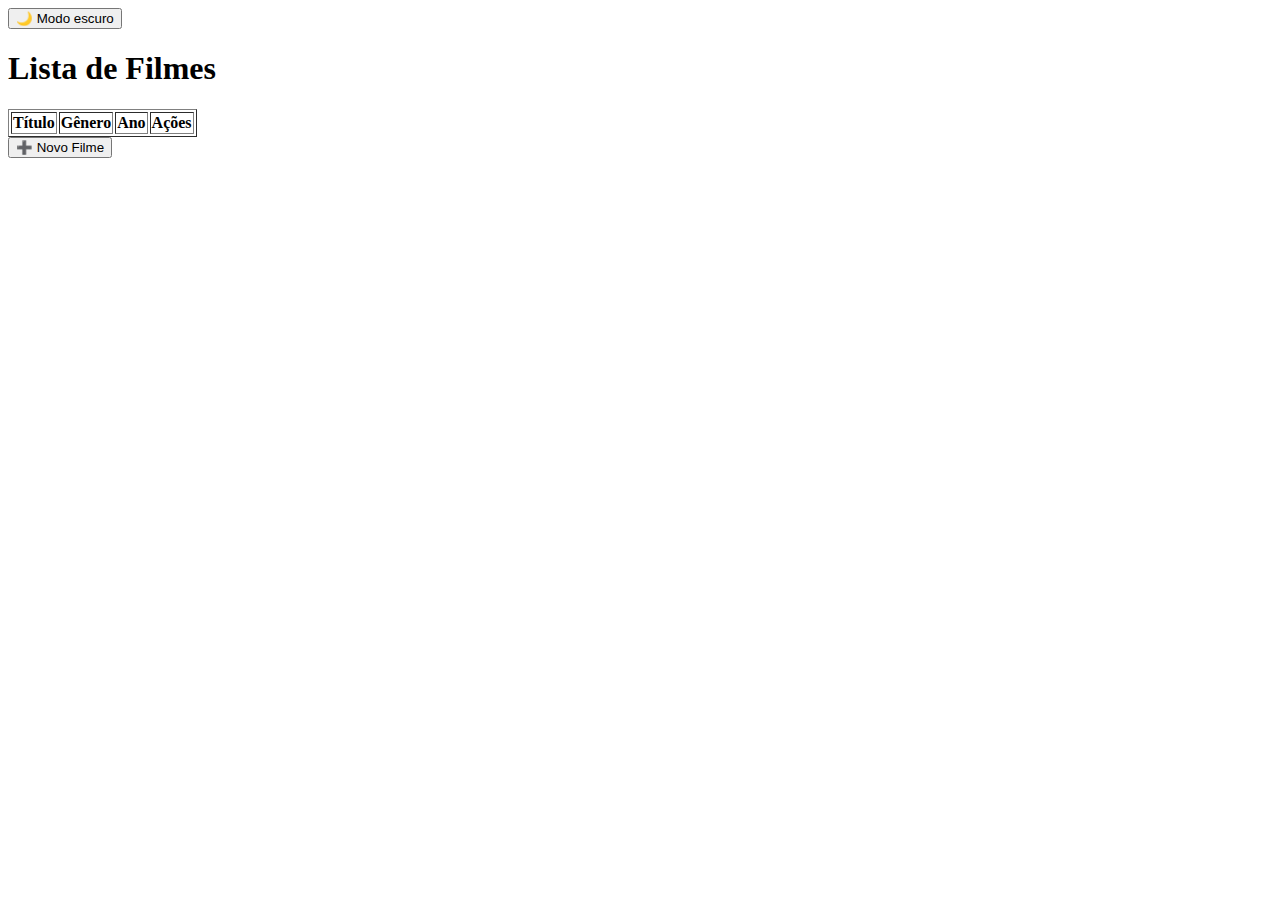
<file: src/main/resources/templates/index.html>
<!DOCTYPE html>
<!--
Click nbfs://nbhost/SystemFileSystem/Templates/Licenses/license-default.txt to change this license
Click nbfs://nbhost/SystemFileSystem/Templates/Other/html.html to edit this template
-->

<html xmlns:th="http://www.thymeleaf.org">
<head>
    <meta charset="UTF-8">
    <title>Listar Filmes</title>
    
    <!-- Importa estilos CSS -->
    <link rel="stylesheet" th:href="@{/css/index.css}">
    <link rel="stylesheet" th:href="@{/css/tema.css}">
    
    <!-- Importa o jQuery -->
    <script th:src="@{https://code.jquery.com/jquery-3.6.0.min.js}"></script>
    
    <!-- Importa o script da pagina -->
    <script th:src="@{/js/index.js}"></script>
    <script th:src="@{/js/tema.js}"></script>
</head>

<body>
    <div class="tema-container">
        <button id="alternar-tema">🌙 Modo escuro</button>
    </div>

    <h1>Lista de Filmes</h1>
    <table border="1">
        <thead>
            <tr>
                <th>Título</th>
                <th>Gênero</th>
                <th>Ano</th>
                <th>Ações</th>
            </tr>
        </thead>
        <tbody id="tabela-filmes">
            <!-- Linhas serão adicionadas via jQuery -->

        </tbody>
    </table>
    
    <!-- Botão para adicionar novos filmes -->
    <div class="acoes">
        <button id="novo-filme" class="novo-filme">➕ Novo Filme</button>
    </div>

</body>
</html>
</file>
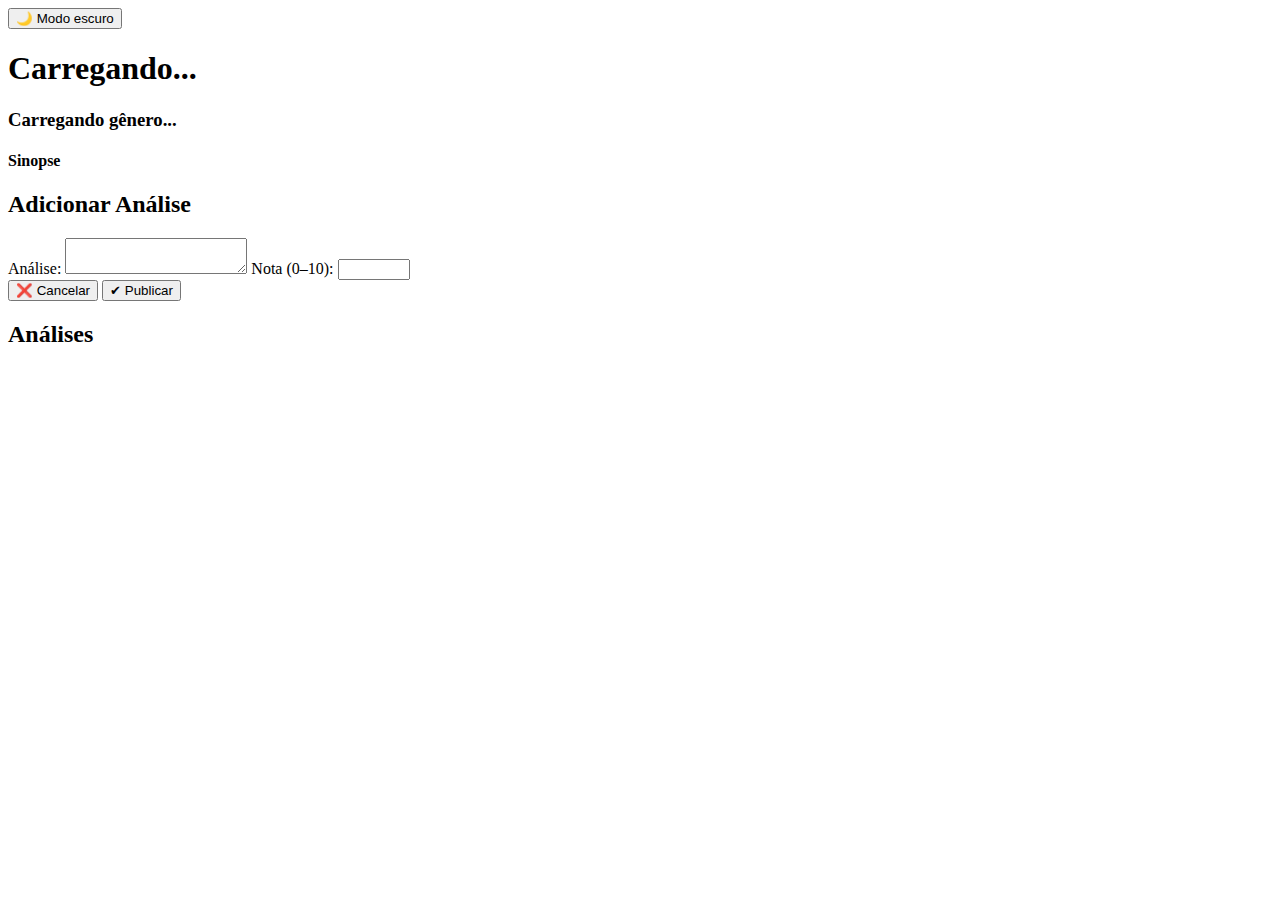
<file: src/main/resources/templates/detalhes.html>
<!DOCTYPE html>
<!--
Click nbfs://nbhost/SystemFileSystem/Templates/Licenses/license-default.txt to change this license
Click nbfs://nbhost/SystemFileSystem/Templates/Other/html.html to edit this template
-->

<html xmlns:th="http://www.thymeleaf.org">
<head>
    <meta charset="UTF-8">
    <title>Detalhes do Filme</title>
    
    <!-- Importa estilos CSS -->
    <link rel="stylesheet" th:href="@{/css/detalhes.css}">
    <link rel="stylesheet" th:href="@{/css/tema.css}">
    
    <!-- Importa o jQuery -->
    <script th:src="@{https://code.jquery.com/jquery-3.6.0.min.js}"></script>
    
    <!-- Importa os scripts da pagina -->
    <script th:src="@{/js/detalhes.js}"></script>
    <script th:src="@{/js/tema.js}"></script>
</head>
<body>
    <div class="tema-container">
        <button id="alternar-tema">🌙 Modo escuro</button>
    </div>
    
    <div class="layout-container">
        <div class="left-panel">
            <div id="info-filme" class="card">
                <h1 id="titulo-filme">Carregando...</h1>
    
                <h3 id="genero">Carregando gênero...</h3>
                
                <h4>Sinopse</h4>
                
                <p id="sinopse"></p>
            </div>

            <h2>Adicionar Análise</h2>

            <form id="form-analise">
                <label for="texto">Análise:</label>
                <textarea id="texto" required></textarea>

                <label for="nota">Nota (0–10):</label>
                <input type="number" id="nota" step="0.1" min="0" max="10" required>

                <div class="botoes">                   
                    <button type="button" id="cancelar" class="cancelar">❌ Cancelar</button>

                    <button type="submit" id="publicar" class="publicar">✔ Publicar</button>
                </div>
            </form>
        </div>
        
        <div class="right-panel">
            <h2>Análises</h2>
    
            <div id="analises-container"></div>
        </div>
    </div>

    

    
</body>
</html>
</file>
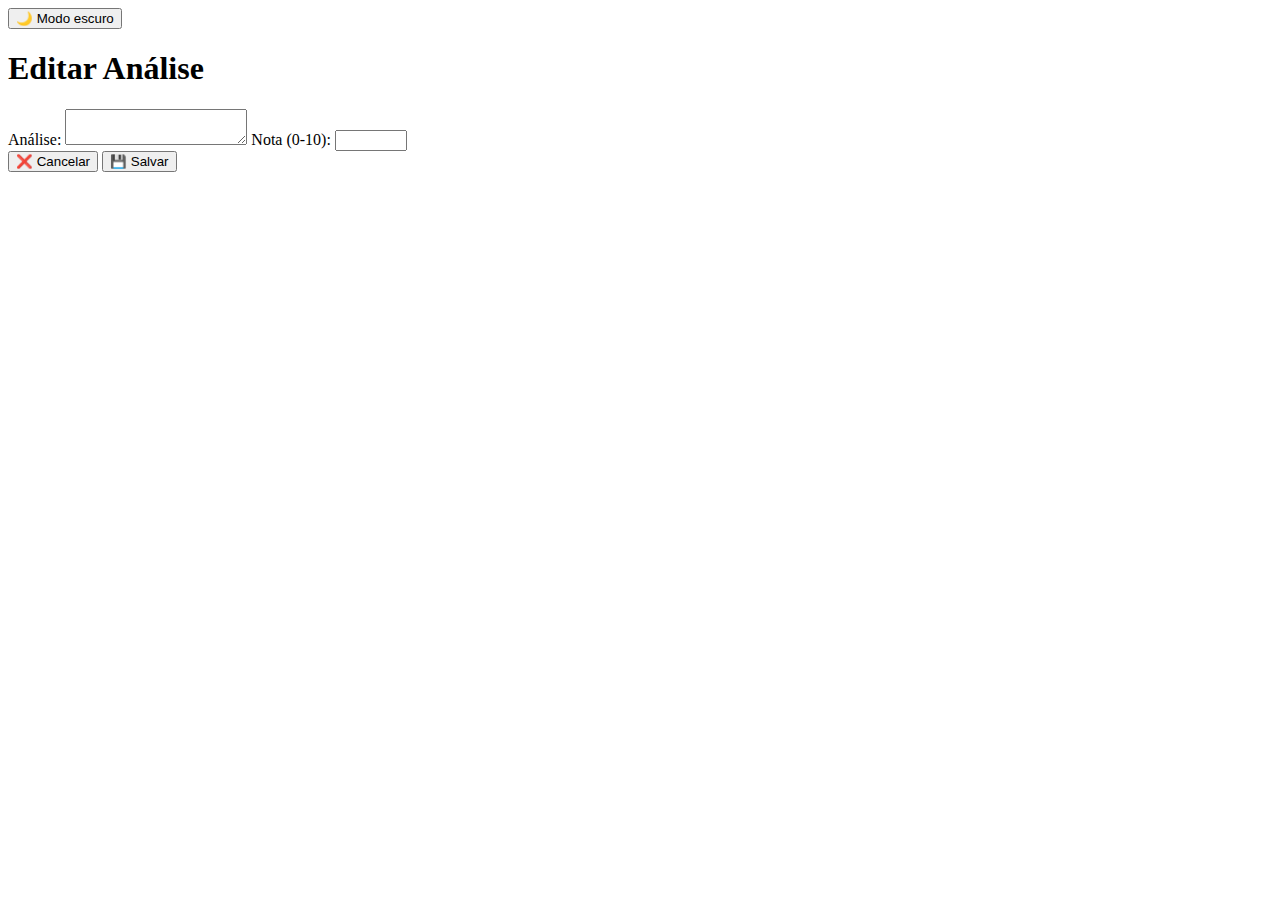
<file: src/main/resources/templates/form-analise.html>
<!DOCTYPE html>
<!--
Click nbfs://nbhost/SystemFileSystem/Templates/Licenses/license-default.txt to change this license
Click nbfs://nbhost/SystemFileSystem/Templates/Other/html.html to edit this template
-->
<!DOCTYPE html>
<!--
Click nbfs://nbhost/SystemFileSystem/Templates/Licenses/license-default.txt to change this license
Click nbfs://nbhost/SystemFileSystem/Templates/Other/html.html to edit this template
-->

<html xmlns:th="http://www.thymeleaf.org">
<head>
    <meta charset="UTF-8">
    <title>Editar análise</title>
    
    <!-- Importa estilos CSS -->
    <link rel="stylesheet" th:href="@{/css/form-analise.css}">
    <link rel="stylesheet" th:href="@{/css/tema.css}">
    
    <!-- Importa o jQuery -->
    <script th:src="@{https://code.jquery.com/jquery-3.6.0.min.js}"></script>
    
    <!-- Importa os scripts da pagina -->
    <script th:src="@{/js/form-analise.js}"></script>
    <script th:src="@{/js/tema.js}"></script>
</head>

<body>
    <div class="tema-container">
        <button id="alternar-tema">🌙 Modo escuro</button>
    </div>
    
    <h1 id="titulo-form">Editar Análise</h1>

    <form id="formAnalise">
        <input type="hidden" id="analiseId" th:value="${analise.id}">
        
        <label for="texto">Análise:</label>
        <textarea id="texto" name="texto" required></textarea>

        <label for="nota">Nota (0-10):</label>
        <input type="number" id="nota" name="nota" step="0.1" min="0" max="10" required>

        <div class="botoes">                   
            <button type="button" id="cancelar" class="cancelar">❌ Cancelar</button>
            
            <button type="submit" id="salvar" class="salvar">💾 Salvar</button>
        </div>
    </form>

</body>
</html>
</file>
